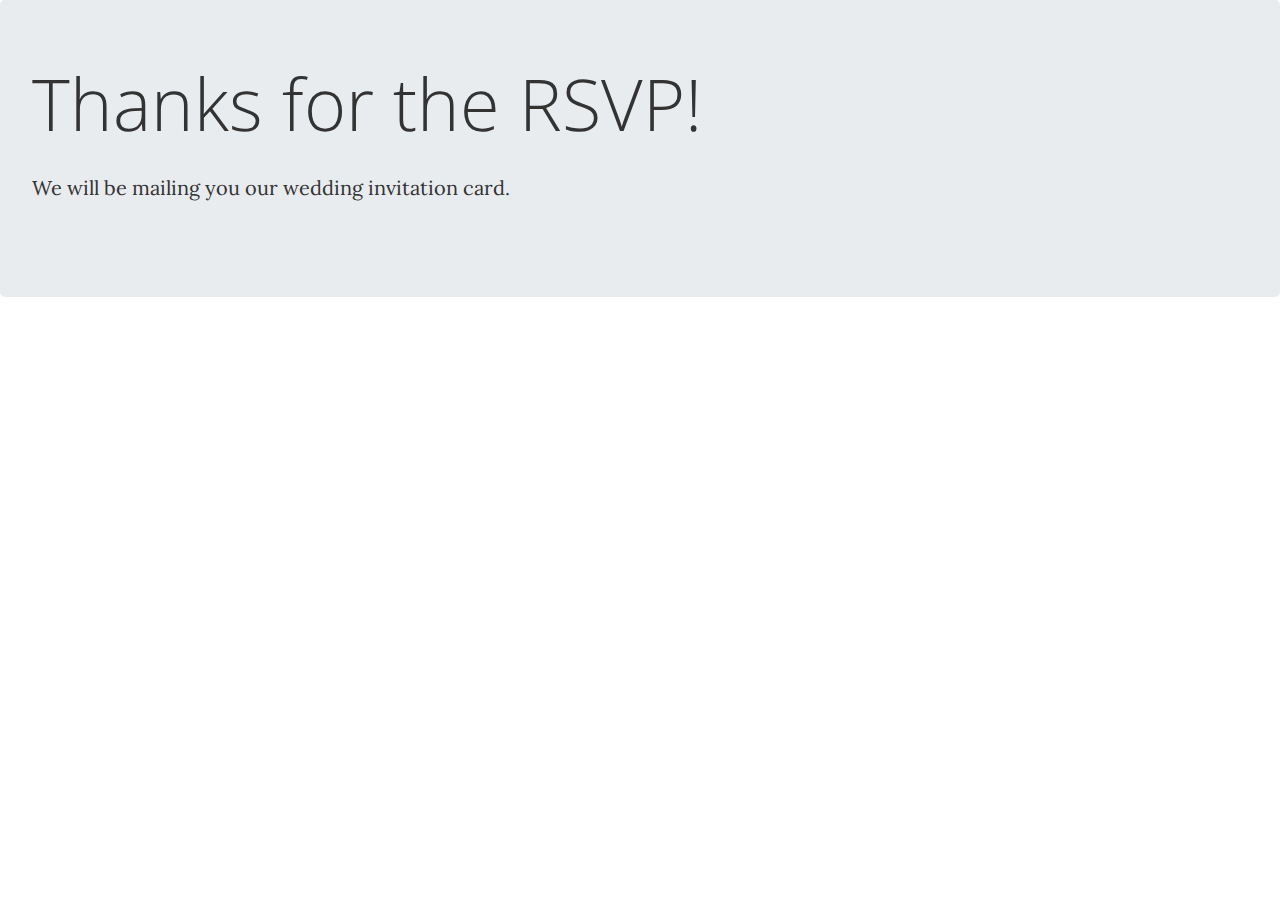
<file: Wedding/thanks.html>
<!DOCTYPE html>
<html>
  <head>
    <meta charset="utf-8">
    <title>Wedding Invitation</title>
    <!-- Bootstrap core CSS -->
    <link href="vendor/bootstrap/css/bootstrap.min.css" rel="stylesheet">

    <!-- Custom fonts for this template -->
    <link href="vendor/font-awesome/css/font-awesome.min.css" rel="stylesheet" type="text/css">
    <link href="https://fonts.googleapis.com/css?family=Lora:400,700,400italic,700italic" rel="stylesheet" type="text/css">
    <link href="https://fonts.googleapis.com/css?family=Open+Sans:300italic,400italic,600italic,700italic,800italic,400,300,600,700,800" rel="stylesheet" type="text/css">
    <!--LINK REL="SHORTCUT ICON" HREF="img/jnj4icon.png"-->
    <!-- Custom styles for this template -->
    <link href="css/clean-blog.min.css" rel="stylesheet">

  </head>
  <body>

    <!--div class="card" style="width: 35rem;">
      <img class="card-img-top" src="img/cny.jpg">
      <div class="card-body">
        <h4 class="card-title">Thanks for the RSVP!</h4>
        <p class="card-text">We will be mailing you our wedding invitation card.</p>
      </div>
    </div-->

    <div class="jumbotron" id="thanks">
        <h1 class="display-3">Thanks for the RSVP!</h1>
        <p class="lead">We will be mailing you our wedding invitation card.</p>
    </div>

    <script src="vendor/jquery/jquery.min.js"></script>
    <script src="vendor/popper/popper.min.js"></script>
    <script src="vendor/bootstrap/js/bootstrap.min.js"></script>
    <script src="js/jqBootstrapValidation.js"></script>
    <script src="js/contact_me.js"></script>
    <script src="js/clean-blog.min.js"></script>
  </body>
</html>
</file>
<file: Wedding/css/clean-blog.min.css>
/*!
 * Start Bootstrap - Clean Blog v4.0.0-beta (https://startbootstrap.com/template-overviews/clean-blog)
 * Copyright 2013-2017 Start Bootstrap
 * Licensed under MIT (https://github.com/BlackrockDigital/startbootstrap-clean-blog/blob/master/LICENSE)
 */body{font-size:20px;color:#333;font-family:Lora,'Times New Roman',serif}p{line-height:1.5;margin:30px 0}p a{text-decoration:underline}h1,h2,h3,h4,h5,h6{font-weight:800;font-family:'Open Sans','Helvetica Neue',Helvetica,Arial,sans-serif}a{color:#333;-webkit-transition:all .2s;-moz-transition:all .2s;transition:all .2s}a:focus,a:hover{color:#0085a1}a img:focus,a img:hover{cursor:zoom-in}blockquote{font-style:italic;color:#777}.section-heading{font-size:36px;font-weight:700;margin-top:60px}.caption{font-size:14px;font-style:italic;display:block;margin:0;padding:10px;text-align:center;border-bottom-right-radius:5px;border-bottom-left-radius:5px}::-moz-selection{color:#fff;background:#0085a1;text-shadow:none}::selection{color:#fff;background:#0085a1;text-shadow:none}img::selection{color:#fff;background:0 0}img::-moz-selection{color:#fff;background:0 0}body{-webkit-tap-highlight-color:#0085a1}#mainNav{position:absolute;border-bottom:1px solid #eee;background-color:#fff;font-family:'Open Sans','Helvetica Neue',Helvetica,Arial,sans-serif}#mainNav .navbar-brand{font-weight:800;color:#777}#mainNav .navbar-toggler{font-size:12px;font-weight:800;padding:13px;text-transform:uppercase;color:#777}#mainNav .navbar-nav>li.nav-item>a{font-size:12px;font-weight:800;letter-spacing:1px;text-transform:uppercase}@media only screen and (min-width:992px){#mainNav{border-bottom:1px solid transparent;background:0 0}#mainNav .navbar-brand{padding:15px 20px;color:#fff}#mainNav .navbar-brand:focus,#mainNav .navbar-brand:hover{color:rgba(255,255,255,.8)}#mainNav .navbar-nav>li.nav-item>a{padding:15px 20px;color:#fff}#mainNav .navbar-nav>li.nav-item>a:focus,#mainNav .navbar-nav>li.nav-item>a:hover{color:rgba(255,255,255,.8)}}@media only screen and (min-width:1170px){#mainNav{-webkit-transition:background-color .2s;-moz-transition:background-color .2s;transition:background-color .2s;-webkit-transform:translate3d(0,0,0);-moz-transform:translate3d(0,0,0);-ms-transform:translate3d(0,0,0);-o-transform:translate3d(0,0,0);transform:translate3d(0,0,0);-webkit-backface-visibility:hidden}#mainNav.is-fixed{position:fixed;top:-77px;-webkit-transition:-webkit-transform .2s;-moz-transition:-moz-transform .2s;transition:transform .2s;border-bottom:1px solid #fff;background-color:rgba(255,255,255,.9)}#mainNav.is-fixed .navbar-brand{color:#333}#mainNav.is-fixed .navbar-brand:focus,#mainNav.is-fixed .navbar-brand:hover{color:#0085a1}#mainNav.is-fixed .navbar-nav>li.nav-item>a{color:#333}#mainNav.is-fixed .navbar-nav>li.nav-item>a:focus,#mainNav.is-fixed .navbar-nav>li.nav-item>a:hover{color:#0085a1}#mainNav.is-visible{-webkit-transform:translate3d(0,100%,0);-moz-transform:translate3d(0,100%,0);-ms-transform:translate3d(0,100%,0);-o-transform:translate3d(0,100%,0);transform:translate3d(0,100%,0)}}header.masthead{margin-bottom:50px;background:no-repeat center center;background-color:#777;background-attachment:scroll;-webkit-background-size:cover;-moz-background-size:cover;-o-background-size:cover;background-size:cover}header.masthead .page-heading,header.masthead .post-heading,header.masthead .site-heading{padding:200px 0 150px;color:#fff}@media only screen and (min-width:768px){header.masthead .page-heading,header.masthead .post-heading,header.masthead .site-heading{padding:200px 0}}header.masthead .page-heading,header.masthead .site-heading{text-align:center}header.masthead .page-heading h1,header.masthead .site-heading h1{font-size:50px;margin-top:0}header.masthead .page-heading .subheading,header.masthead .site-heading .subheading{font-size:24px;font-weight:300;line-height:1.1;display:block;margin:10px 0 0;font-family:'Open Sans','Helvetica Neue',Helvetica,Arial,sans-serif}@media only screen and (min-width:768px){header.masthead .page-heading h1,header.masthead .site-heading h1{font-size:80px}}header.masthead .post-heading h1{font-size:35px}header.masthead .post-heading .meta,header.masthead .post-heading .subheading{line-height:1.1;display:block}header.masthead .post-heading .subheading{font-size:24px;font-weight:600;margin:10px 0 30px;font-family:'Open Sans','Helvetica Neue',Helvetica,Arial,sans-serif}header.masthead .post-heading .meta{font-size:20px;font-weight:300;font-style:italic;font-family:Lora,'Times New Roman',serif}header.masthead .post-heading .meta a{color:#fff}@media only screen and (min-width:768px){header.masthead .post-heading h1{font-size:55px}header.masthead .post-heading .subheading{font-size:30px}}.post-preview>a{color:#333}.post-preview>a:focus,.post-preview>a:hover{text-decoration:none;color:#0085a1}.post-preview>a>.post-title{font-size:30px;margin-top:30px;margin-bottom:10px}.post-preview>a>.post-subtitle{font-weight:300;margin:0 0 10px}.post-preview>.post-meta{font-size:18px;font-style:italic;margin-top:0;color:#777}.post-preview>.post-meta>a{text-decoration:none;color:#333}.post-preview>.post-meta>a:focus,.post-preview>.post-meta>a:hover{text-decoration:underline;color:#0085a1}@media only screen and (min-width:768px){.post-preview>a>.post-title{font-size:36px}}.floating-label-form-group{font-size:14px;position:relative;margin-bottom:0;padding-bottom:.5em;border-bottom:1px solid #eee}.floating-label-form-group input,.floating-label-form-group textarea{font-size:1.5em;position:relative;z-index:1;padding:0;resize:none;border:none;border-radius:0;background:0 0;box-shadow:none!important;font-family:Lora,'Times New Roman',serif}.floating-label-form-group input::-webkit-input-placeholder,.floating-label-form-group textarea::-webkit-input-placeholder{color:#777;font-family:Lora,'Times New Roman',serif}.floating-label-form-group label{font-size:.85em;line-height:1.764705882em;position:relative;z-index:0;top:2em;display:block;margin:0;-webkit-transition:top .3s ease,opacity .3s ease;-moz-transition:top .3s ease,opacity .3s ease;-ms-transition:top .3s ease,opacity .3s ease;transition:top .3s ease,opacity .3s ease;vertical-align:middle;vertical-align:baseline;opacity:0}.floating-label-form-group .help-block{margin:15px 0}.floating-label-form-group-with-value label{top:0;opacity:1}.floating-label-form-group-with-focus label{color:#0085a1}form .form-group:first-child .floating-label-form-group{border-top:1px solid #eee}footer{padding:50px 0 65px}footer .list-inline{margin:0;padding:0}footer .copyright{font-size:14px;margin-bottom:0;text-align:center}.btn{font-size:14px;font-weight:800;padding:15px 25px;letter-spacing:1px;text-transform:uppercase;border-radius:0;font-family:'Open Sans','Helvetica Neue',Helvetica,Arial,sans-serif}.btn-primary{color:#fff;border-color:#0085a1;background-color:#0085a1}.btn-primary.focus,.btn-primary:focus{color:#fff;border-color:#001c22;background-color:#005b6e}.btn-primary:hover{color:#fff;border-color:#005264;background-color:#005b6e}.btn-primary.active,.btn-primary:active,.open>.btn-primary.dropdown-toggle{color:#fff;border-color:#005264;background-color:#005b6e}.btn-primary.active.focus,.btn-primary.active:focus,.btn-primary.active:hover,.btn-primary:active.focus,.btn-primary:active:focus,.btn-primary:active:hover,.open>.btn-primary.dropdown-toggle.focus,.open>.btn-primary.dropdown-toggle:focus,.open>.btn-primary.dropdown-toggle:hover{color:#fff;border-color:#001c22;background-color:#003d4a}.btn-primary.active,.btn-primary:active,.open>.btn-primary.dropdown-toggle{background-image:none}.btn-primary.disabled.focus,.btn-primary.disabled:focus,.btn-primary.disabled:hover,.btn-primary[disabled].focus,.btn-primary[disabled]:focus,.btn-primary[disabled]:hover,fieldset[disabled] .btn-primary.focus,fieldset[disabled] .btn-primary:focus,fieldset[disabled] .btn-primary:hover{border-color:#0085a1;background-color:#0085a1}.btn-primary .badge{color:#0085a1;background-color:#fff}.btn-lg{font-size:16px;padding:25px 35px}.btn-default:focus,.btn-default:hover{color:#fff;border:1px solid #0085a1;background-color:#0085a1}

 #jumbo {
   padding-top: 15px;
   padding-bottom: 0px;
   margin-bottom: 0px;
   border-bottom: 0px;
 }

 #mailingaddress {
   padding-top: 25px;
   margin-top: 0px;
   border-top: 0px;
   font-size:17px;
 }

 #formline {
   padding: 0px;
   margin: 0px;
   border: 0px;
 }

 #name{
 font-size:16px
 }

  #address{
  font-size:16px
  }

  #postal{
  font-size:16px
  }

  #country{
  font-size:16px
  }

  #eventdetails{
  font-size:20px;
  font-weight: bold;
  }

  #eventinnerbox{
    padding: 0px;
    margin: 0px;
    border: 0px;
  }

   #eventbox {
     padding: 20px;
     margin: 0px;
     border: 0px;
   }

   #number {
  font-size:16px
   }

   #seats {
  font-size:16px
   }

   #diet {
  font-size:16px
   }

   a {
       text-decoration:none;
       font-family:Arial;
       display: block;
   }

   .subheadertext {
      {
        text-align: center;
        color: blue
      }
</file>
